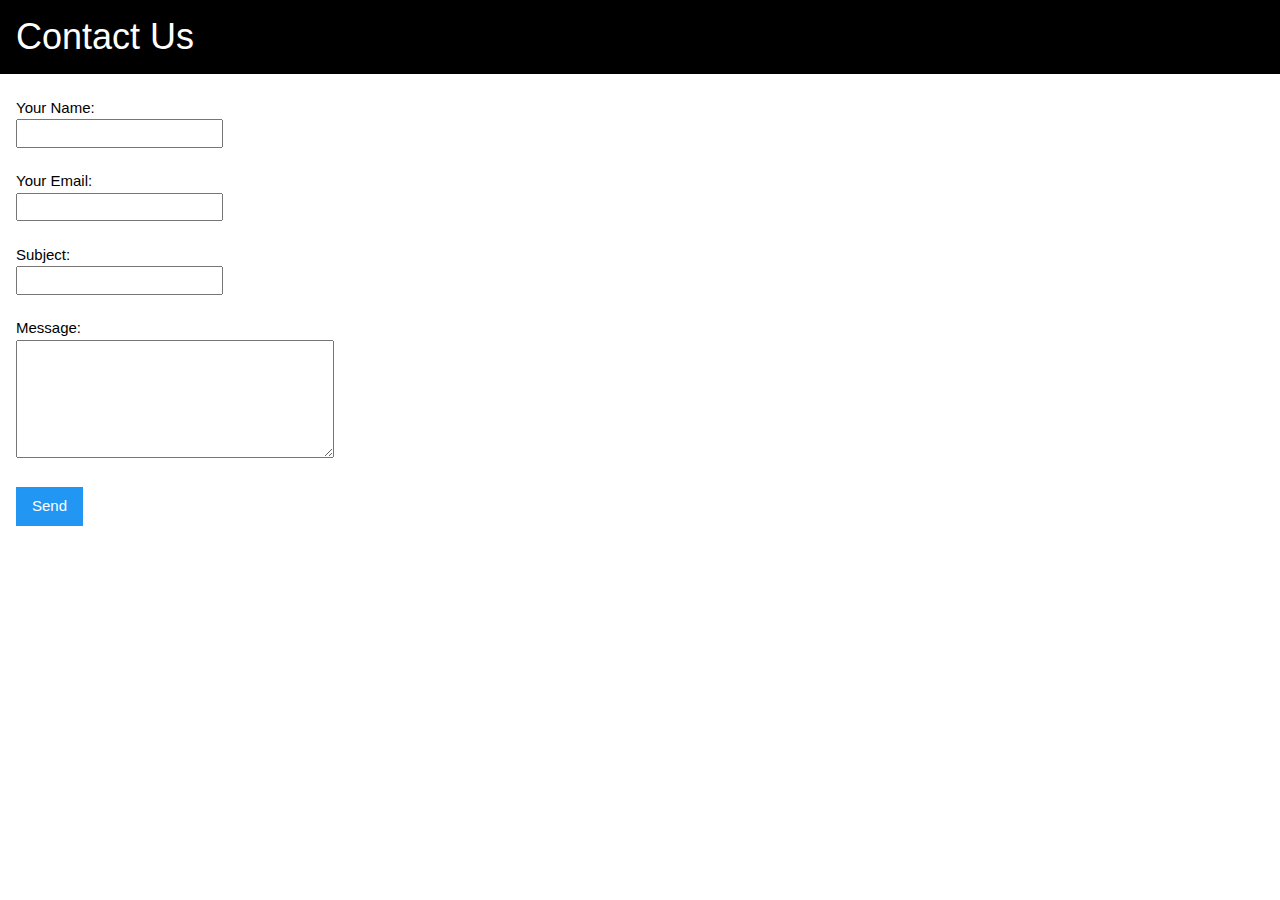
<file: Projects/Demo Projects/Contact Form/ContactFormAPI/wwwroot/index.html>
<!DOCTYPE html>
<html lang="en">
<head>
    <meta charset="UTF-8">
    <meta name="viewport" content="width=device-width, initial-scale=1.0">
    <title>Contact Us</title>
    <link rel="stylesheet" href="https://www.w3schools.com/w3css/4/w3.css">
</head>
<body>
    <div class="w3-container w3-black">
        <h1>Contact Us</h1>
    </div>
    <div class="w3-container">
        <br />
    <form id="emailForm">
        <label for="Name">Your Name: </label><br />
        <input type="text" id="name" name="name" required><br /><br />

        <label for="EmailAddress">Your Email:</label><br>
        <input type="email" id="EmailAddress" name="EmailAddress" required><br><br>

        <label for="subject">Subject:</label><br>
        <input type="text" id="subject" name="subject" required><br><br>

        <label for="body">Message:</label><br>
        <textarea id="body" name="body" rows="5" cols="33" required></textarea><br><br>

        <button type="submit" class="w3-button w3-blue">Send</button>
    </form>
        <br />
        <div id="response" class="w3-text-indigo"></div>
        <div id="error" class="w3-text-red"></div>
    </div>

    <script>
        document.getElementById('emailForm').addEventListener('submit', async function(event) {
            event.preventDefault();  // Prevent the form EmailAddress submitting the traditional way

            // Get all the values from the text boxes on the contact form
            const name = document.getElementById('name').value;
            const emailAddress = document.getElementById('EmailAddress').value;
            const subject = document.getElementById('subject').value;
            const body = document.getElementById('body').value;
            const url = 'https://localhost:7056/api/ContactForm';

            // Package the values from the contact form into a JSON object to send to the backend API
            const emailData = {
                Name: name,
                EmailAddress: emailAddress,
                Subject: subject,
                Body: body
            };

            try {
                // Use JavaScript's fetch method to contact the API to POST (send) the JSON data
                const response = await fetch(url, {
                    method: 'POST',
                    headers: {
                        'Content-Type': 'application/json'
                    },
                    body: JSON.stringify(emailData)
                });

                // Get the response and let the user know on the website whether the submission was successful or not with appropriate messaging
                if (response.ok) {
                    const result = await response.json();
                    document.getElementById('response').innerText = "Thanks for your submission! We'll be in touch soon.";
                    document.getElementById('name').value = '';
                    document.getElementById('EmailAddress').value = '';
                    document.getElementById('subject').value = '';
                    document.getElementById('body').value = ''
                } else {
                    const error = await response.json();
                    document.getElementById('error').innerText = `Error: ${error.error}`;
                }
            } catch (err) {
                // Handle network errors
                document.getElementById('error').innerText = `Network error: ${err.message}`;
            }
        });
    </script>
</body>
</html>
</file>
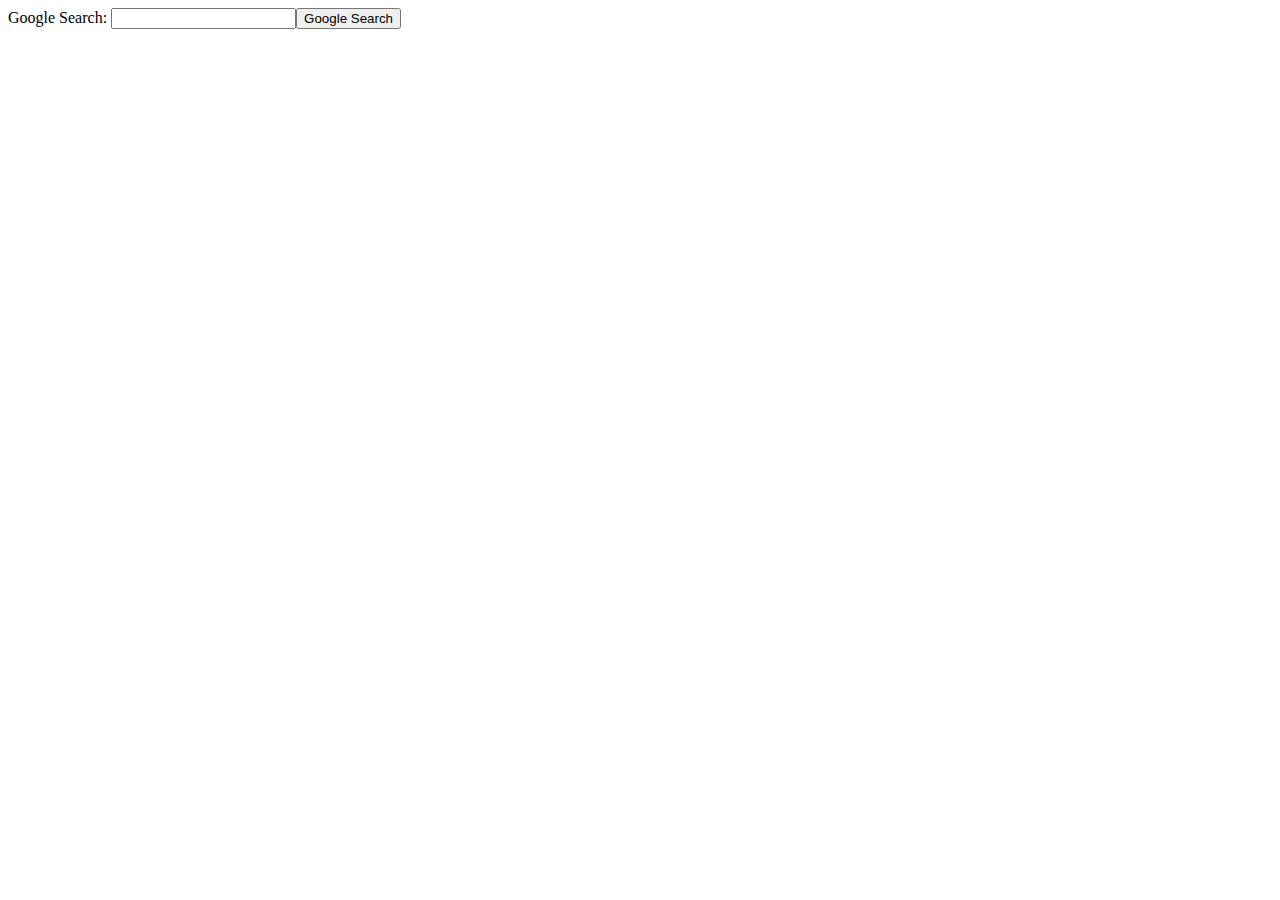
<file: CP062024/Week3/googlesearch.html>
<!DOCTYPE html>
<html>
    <head>
        <title>
            Custom Google Search
        </title>
        <script src="googlesearch.js"></script>
    </head>
    <body>
        Google Search: <input type="text" id="searchterm" name="searchterm"><button type="button" onclick="googleSearch(document.getElementById('searchterm').value)">Google Search</button>
    </body>
</html>
</file>
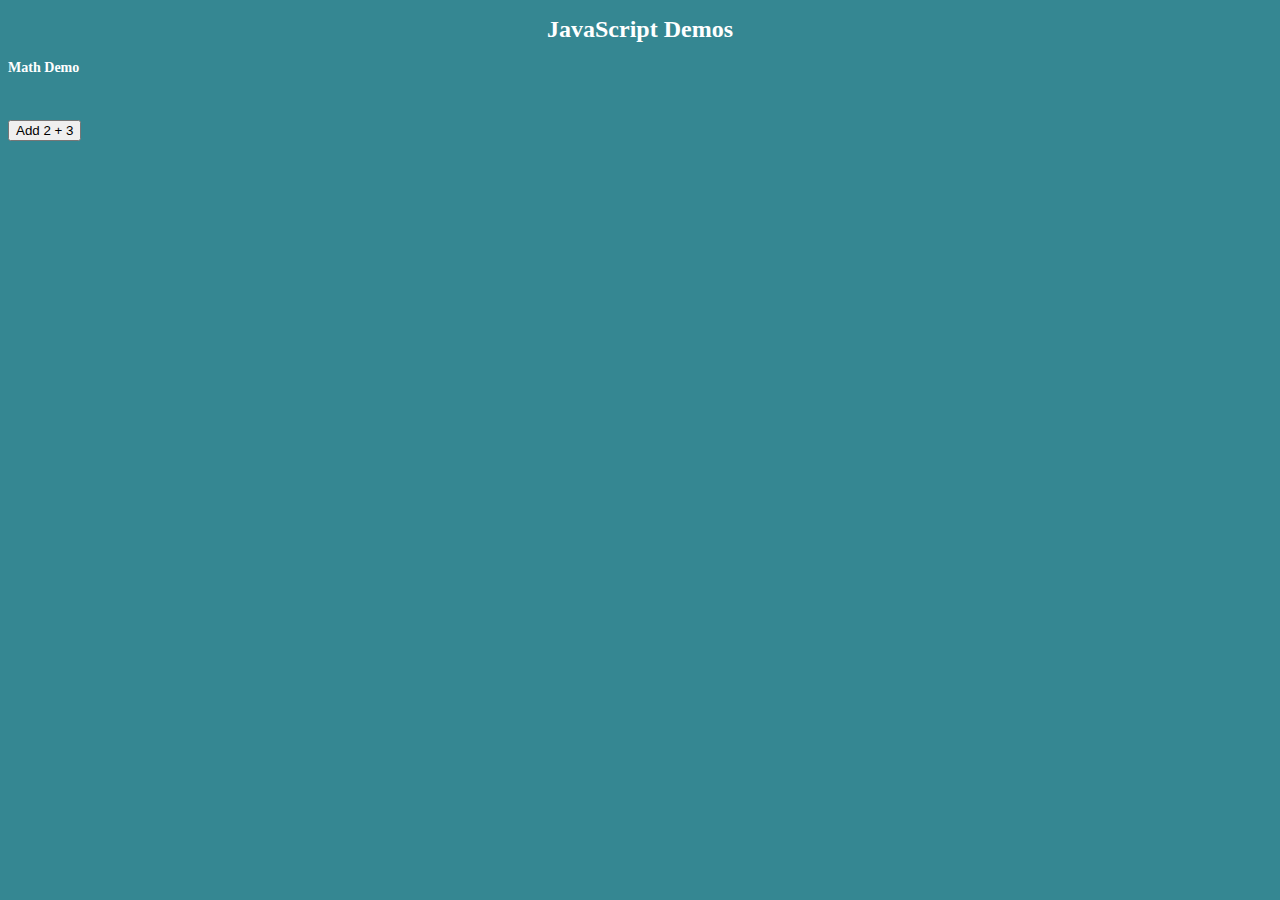
<file: CP062024/Week3/jsdemos.html>
<!DOCTYPE html>
<html>
    <head>
        <script src="week3.js"></script>
        <link rel="stylesheet" href="week3.css">
        <title>JavaScript Demos</title>
    </head>
    <body>
        <h1>JavaScript Demos</h1>
        <h3>Math Demo</h3>
        <br>
        <br>
        <button type="button" onclick="add()">Add 2 + 3</button>

    </body>
</html>
</file>
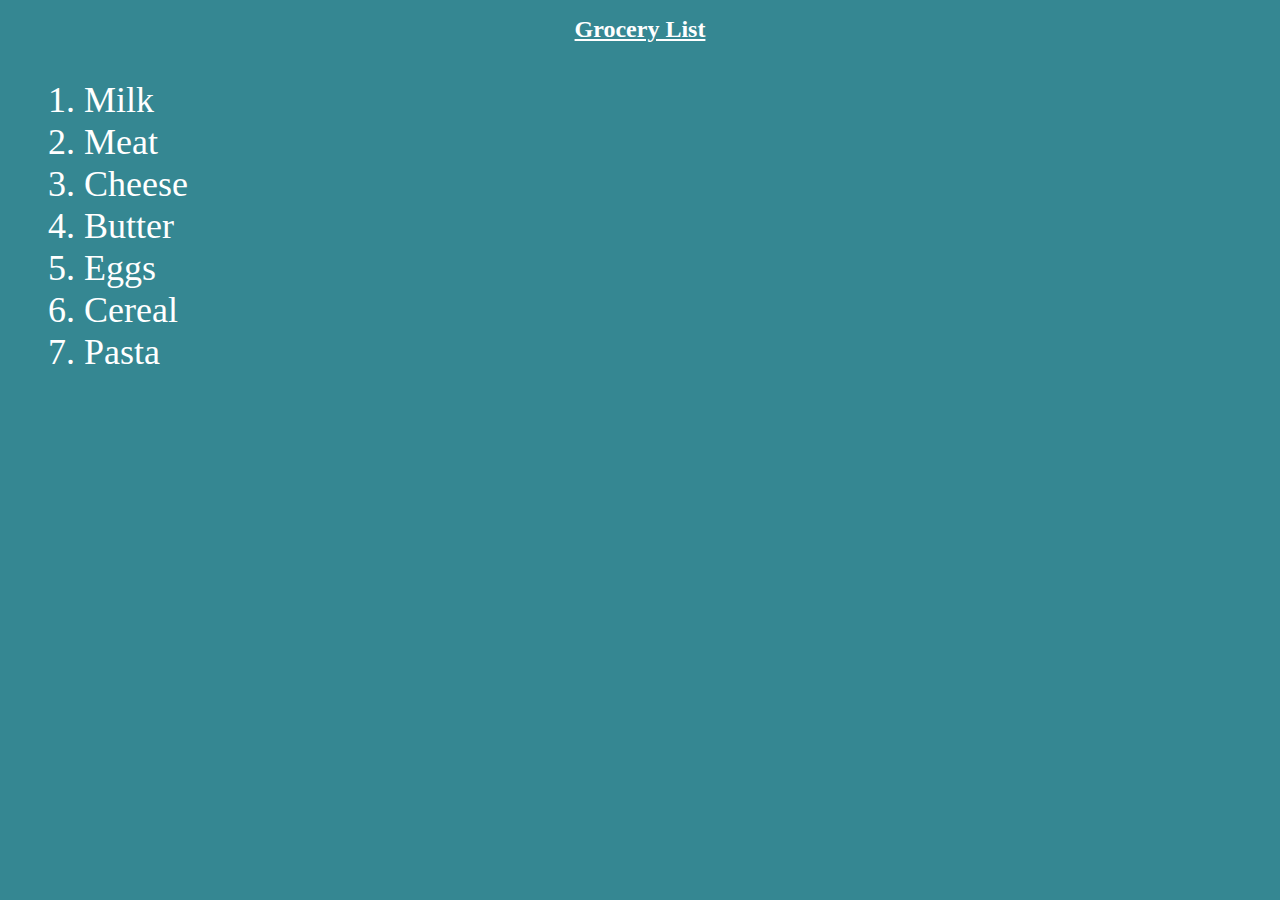
<file: CP062024/Week3/lists.html>
<!DOCTYPE html>
<html>
    <head>
        <title>HTML Lists</title>
        <link rel="stylesheet" href="week3.css">
    </head>
    <body>
        <h1 style="color: white;text-align: center;"><u>Grocery List</u></h1>
        <ol>
            <li>Milk</li>
            <li>Meat</li>
            <li>Cheese</li>
            <li>Butter</li>
            <li>Eggs</li>
            <li>Cereal</li>
            <li>Pasta</li>
        </ol>
    </body>
</html>
</file>
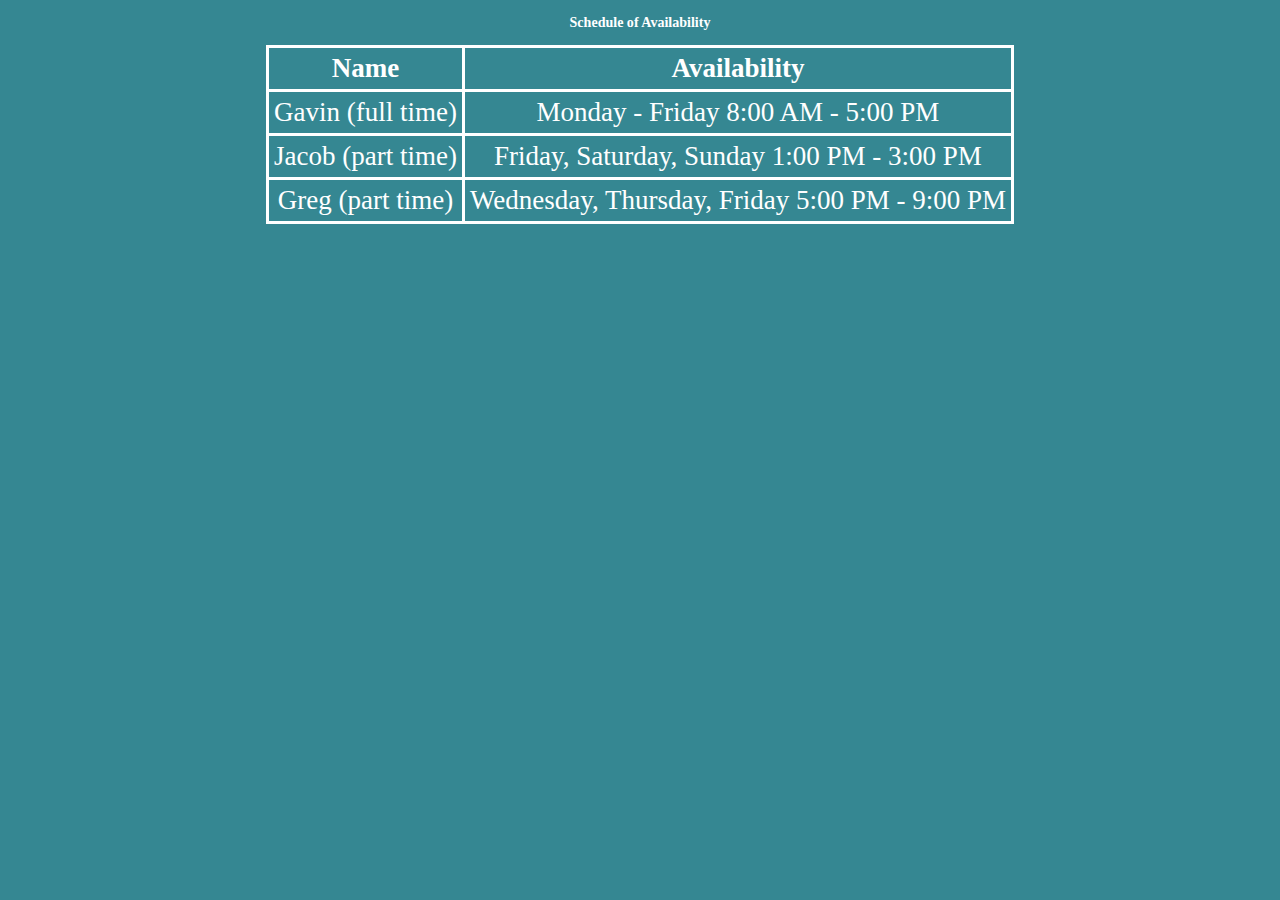
<file: CP062024/Week3/tables.html>
<!DOCTYPE html>
<html>
    <head>
        <title>Example HTML table</title>
        <link rel="stylesheet" href="week3.css"> 
    </head>
    <body>
        <h3 style="text-align: center;">Schedule of Availability</h3>
        <table class="center">
            <tr> <!-- tr = table row -->
                <th>Name</th> <!-- th = table header -->
                <th>Availability</th>
            </tr>
            <tr>
                <td>
                    Gavin (full time)
                </td> <!-- td = table data -->
                <td>
                    Monday - Friday 8:00 AM - 5:00 PM
                </td>
            </tr>
            <tr>
                <td>
                    Jacob (part time)
                </td>
                <td>
                    Friday, Saturday, Sunday 1:00 PM - 3:00 PM
                </td>
            </tr>
            <tr>
                <td>
                    Greg (part time)
                </td>
                <td>
                    Wednesday, Thursday, Friday 5:00 PM - 9:00 PM
                </td>
            </tr>
        </table>
    </body>
</html>
</file>
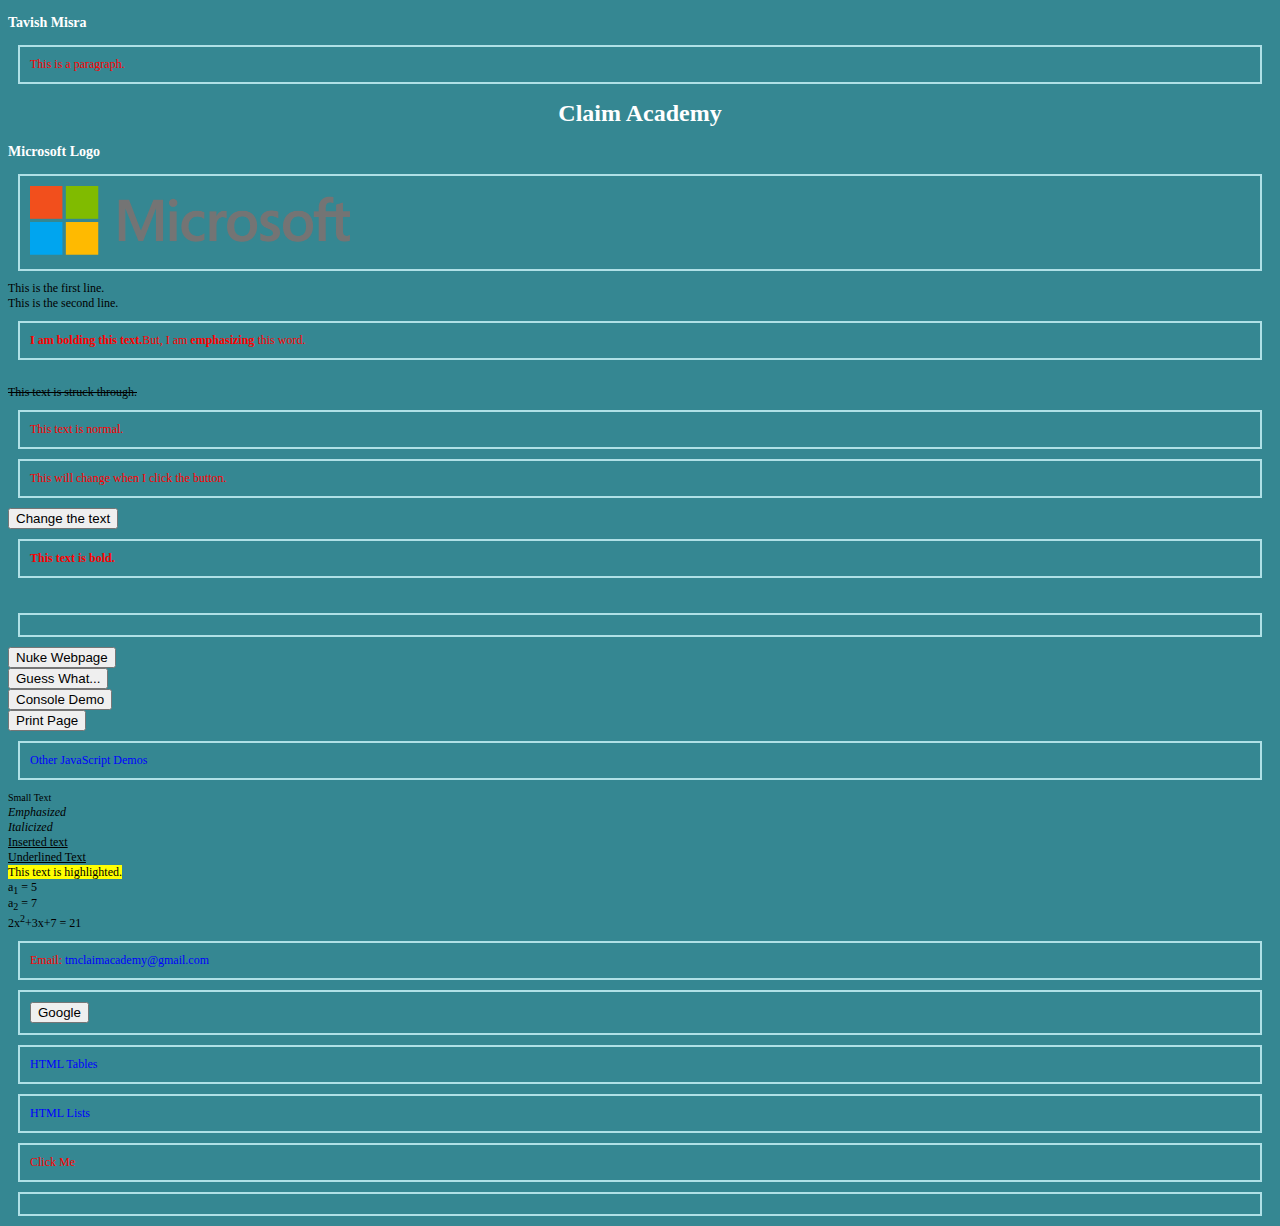
<file: CP062024/Week3/week3.html>
<!DOCTYPE html> <!-- HTML5 Tag -->
<html>
<head>
    <!-- CSS is referenced inside <head> section in the following format -->
    <link rel="stylesheet" href="week3.css"> 
<title>Page Title</title> 
<link rel="icon" type="image/jpg" href="/images/favicon.jpg">
<script src="week3.js"></script>
</head>
<body>

<h3>Tavish Misra</h3>
<p>This is a paragraph.</p>

<a href="https://www.claimacademy.org" target="_blank"><h1>Claim Academy</h1></a>
<h3>Microsoft Logo</h3>
<p><a href="https://www.microsoft.com" alt="Microsoft" target="_blank"><img src="images/microsoft.png" alt="Microsoft Logo" style="width:320px;height:68.5px;"></a></p>
This is the first line.
<br>
This is the second line.
<p><b>I am bolding this text.</b>But, I am <strong>emphasizing</strong> this word.</p>
<br>
<del>This text is struck through.</del>
<p>This text is normal.</p>
<p id="changedbyjs">This will change when I click the button.</p>
<button type="button" onclick="changeMe()">Change the text</button>

<p><b>This text is bold.</b></p>
<br>
<p id="erasehtml"></p>
<button type="button" onclick="nuke()">Nuke Webpage</button>
<br>
<button type="button" onclick="guessWhat()">Guess What...</button>
<br>
<button type="button" onclick="consoleDemo()">Console Demo</button>
<br>
<button type="button" onclick="window.print()">Print Page</button>
<br>
<p><a href="jsdemos.html" target="_blank">Other JavaScript Demos</a></p>
<small>Small Text</small>
<br>
<em>Emphasized</em>
<br>
<i>Italicized</i>
<br>
<ins>Inserted text</ins>
<br>
<u>Underlined Text</u>
<br>
<mark>This text is highlighted.</mark>
<br>
a<sub>1</sub> = 5
<br>
a<sub>2</sub> = 7
<br>
2x<sup>2</sup>+3x+7 = 21
<p>Email: <a href="mailto:tmclaimacademy@gmail.com">tmclaimacademy@gmail.com</a></p>
<p><button onclick="window.open('https://www.google.com', '_blank')">Google</button></p>
<p><a href="tables.html" target="_blank">HTML Tables</a></p>
<p><a href="lists.html" target="_blank">HTML Lists</a></p>
<p id="clickmelabel" onclick="clickMe()">Click Me</p>
<p id="clicked"></p>
</body>
</html> 
<!-- Comment this -->
</file>
<file: CP062024/Week3/week3.css>
body {
    background-color: rgb(53, 135, 146);
    font-family: Verdana;
    font-size: 75%;
  }

  h1 {
    color: white;
    text-align: center;
  }

  h3 {
    color: white
}
  p {
    color: red;
    border: 2px solid powderblue;
    padding: 10px;
    margin: 10px;
  }
  p:hover {
    color: blue;
  }
  a:link {
    color: blue;
    background-color: transparent;
    text-decoration: none;
  }
  a:visited {
    color: purple;
    background-color: transparent;
    text-decoration: none;
  }
  a:hover {
    color: white;
    background-color: transparent;
    text-decoration: underline;
  }
  a:active {
    color: pink;
    background-color: transparent;
    text-decoration: underline;
  }
  table, td, th {
    border: 3px solid white;
    font-size: 150%;
    color: white;
    text-align: center;
    border-collapse: collapse;
  }

  th, td {
    padding: 5px;
  }

  ul, ol, li {
    font-size: 36px; 
    color: white; 
    justify-content: center;
    list-style-position: inside;
  }

  .center {
    margin-left: auto;
    margin-right: auto;
  }
</file>
